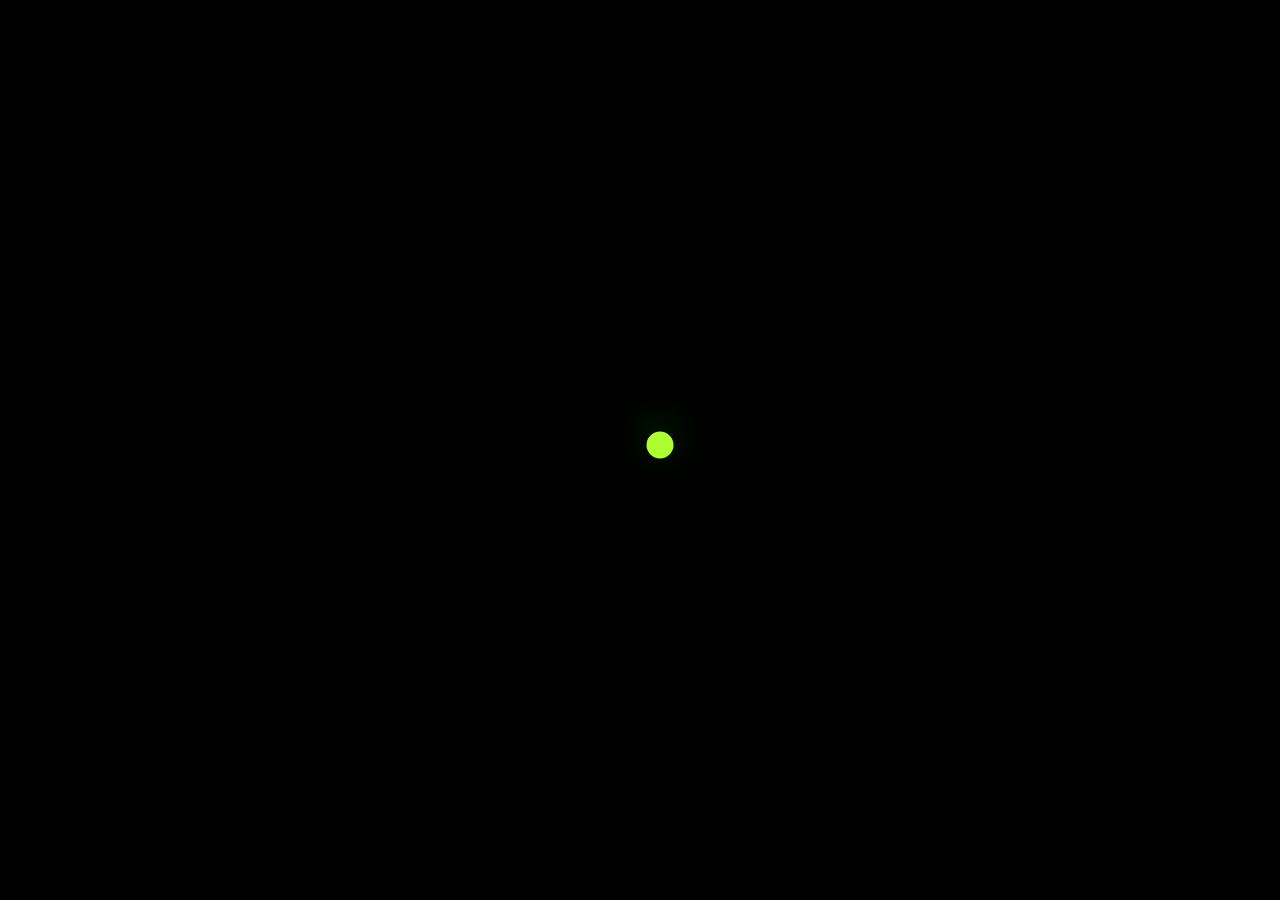
<file: tour.html>
<!DOCTYPE html>
<html lang="">
<head>
    <meta charset="utf-8">
    <meta name="viewport" content="width=device-width, initial-scale=1.0">
    <link rel="stylesheet" href="styles.css">
    <link rel="stylesheet" href="blobs.css">
    <script src="app.js"></script>
    <title>THE FROGS</title>
    <link href="https://fonts.googleapis.com/css?family=UnifrakturMaguntia" rel="stylesheet">
</head>

<body onload="myFunction()">
   <div id="loader">
       <div class="blobs">
	    <div class="blob-center"></div>
	    <div class="blob"></div>
	    <div class="blob"></div>
	    <div class="blob"></div>
	    <div class="blob"></div>
	    <div class="blob"></div>
	    <div class="blob"></div>
      </div>
   </div>
    <div id="newsBar" class="animate-bottom"><p id="demo"></p></div>
    <div id="content" class="animate-bottom">   
        <div id="topNav">
            <a href="#" class="float-tl">TOUR</a>
            <div id="logo-holder">
               <a href="index.html">
                   <img src="noun_Frog_1568429.png" alt="">
                   <p>TOUR </p>
               </a>
            </div>
            <a href="#" class="float-tr">SHOP</a>
        </div>
        
        <div class="tour-wrap">
            <div class="tour-row">
                <div class="t-date">AUG 16</div><div class="t-city">HELSINKI, FINLAND</div><div class="t-venue">BLADEE'S HOUSE</div><div class="buy">BUY</div>
            </div>
            <div class="tour-row">
                <div class="t-date">AUG 18</div><div class="t-city">MITO, JAPAN</div><div class="t-venue">FOOD OFF</div><div class="buy">BUY</div>
            </div>
            <div class="tour-row">
                <div class="t-date">AUG 24</div><div class="t-city">TOKYO, JAPAN</div><div class="t-venue">G-STAR SHIBUYA</div><div class="buy">BUY</div>
            </div>
            <div class="tour-row">
                <div class="t-date">AUG 30</div><div class="t-city">ODAIBA, JAPAN</div><div class="t-venue">DIVER CITY</div><div class="buy">BUY</div>
            </div>
            <div class="tour-row">
                <div class="t-date">SEP 3</div><div class="t-city">NAOSHIMA, JAPAN</div><div class="t-venue">KUSAMA PUMPKIN</div><div class="buy">BUY</div>
            </div>
            <div class="tour-row">
                <div class="t-date">SEP 8</div><div class="t-city">MITO, JAPAN</div><div class="t-venue">SHIMOONO ELEMENTARY</div><div class="buy">BUY</div>
            </div>
            <div class="tour-row">
                <div class="t-date">SEP 16</div><div class="t-city">MITO, JAPAN</div><div class="t-venue">INARI DAI NI ELEMENTARY</div><div class="buy">BUY</div>
            </div>
            <div class="tour-row">
                <div class="t-date">SEP 18</div><div class="t-city">MITO, JAPAN</div><div class="t-venue">GUSTO PARKING LOT</div><div class="buy">BUY</div>
            </div>
            <div class="tour-row">
                <div class="t-date">SEP 24</div><div class="t-city">COSTA RICA</div><div class="t-venue">JUNGLE</div><div class="buy">BUY</div>
            </div>
            <div class="tour-row">
                <div class="t-date">OCT 25</div><div class="t-city">RSM, CA</div><div class="t-venue">KYLE'S GARAGE</div><div class="buy">BUY</div>
            </div>
        </div>
        
        <div id="reg-bottomNav">
            <a href="#" class="float-bl">MUSIC</a>
            <a href="#" class="float-br">VIDEO</a>
        </div>
    </div>
</body>
</html>
</file>
<file: styles.css>
* {
    box-sizing: border-box;
}

#loader {
    position: absolute;
    left: 50%;
    top: 50%;
    z-index: 1;
    width: 150px;
    height: 150px;
    margin: -155px 0 0 -130px;
    width: 80px;
    height: 80px;
    background-color: black;
}

body {
    background-color: black;
    margin: 0;
    font-family: sans-serif;
    overflow: hidden;
}

/* width */
::-webkit-scrollbar {
    width: 20px;
}

/* Track */
::-webkit-scrollbar-track {
    border-radius: 10px;
}

/* Handle */
::-webkit-scrollbar-thumb {
    background: black; 
}

a {
    color: black;
    text-decoration: none;
}

video {
    position: absolute;
    top: 50%;
    left: 50%;
    transform: translate(-50%, -50%);
    min-width: 100%;
    min-height: 100%;
    width: auto;
    height: auto;
    z-index: -1;
}

#content {
    display: none;
    position: relative;
    z-index: 2;
    height: calc(100vh - 35px);
    background-color: black;
    background-size: cover;
    justify-content: center;
}

#main-content-wrap {
    margin: auto;
}

.content-info {
    color: #FFF;
    align-self: center;
    max-width: 1000px;
    height: 70vh;
    background-color: rgba(38, 38, 38, .9);
    overflow: scroll;
    overflow-x: hidden;
    margin-top: 3em;
    border-radius: px;
}


#news-title {
    font-family: courier;
    text-align: center;
    font-weight: 100;
    font-size: 24px;
}

.news-card {
    width: 90%;
    margin: 0 auto;
    margin-bottom: 12px;
    display: flex;
    font-family: courier;
}

.news-info {
    display: flex;
    flex-direction: column;
    justify-content: center;
}

.news-card img {
    width: 40%;
    align-self: center;
    padding: 1em;
    padding-right: 1.5em;
    
}

.news-info h3 {
    margin: 0 0 12px; 0;
    font-weight: 100;
}

.news-info h5 {
    margin: 0 0 8px 0;
}

.news-info p {
    font-size: 14px;
    margin: 0 0 12px 0;
}

.news-link {
   color: greenyellow;
}

#newsBar {
    width: 100%;
    height: 45px;
    font-family: courier;
    font-size: 20px;
    color: black;
    letter-spacing: 1px;
    font-weight: 100;
    display: none;
    justify-content: center;
    align-items: center;
    background-color: greenyellow;
    clear: both;
    z-index: 3;
    text-align: center;
}

#topNav {
    position: fixed;
    display: flex;
    justify-content: space-between;
    width: 100%;
    z-index: 4;
}

#topNav img {
    max-width: 70px;
    align-self: center;
}

#logo-holder {
    justify-content: center;
    align-items: center;
    display: flex;
    flex-direction: column;
    margin-top: -30px;
    text-align: center;
}

#logo-holder p {
    font-family: 'UnifrakturMaguntia', cursive;
    text-align: center;
    color: greenyellow;
    font-size: 27px;
    padding: 0;
    margin: 0;
    margin-top: -12px;
    align-self: center;
}

#bottomNav {
    position: fixed;
    bottom: 0;
    width: 100%;
    display: flex;
    justify-content: space-between;
}

#topNav a,
#bottomNav a{
    font-family: courier;
    color: #FFF;
    font-size: 23px;
    padding: 1em;
}

#bottomNav a {
    color: black;
}

@keyframes spin {
    0% {transform: rotate(0deg);}
    100% {transform: rotate(360deg);}
}

.animate-bottom {
  position: relative;
  animation-name: animatebottom;
  animation-duration: 1s;
}

.float-bl {
  position: relative;
  animation-name: float-bl;
  animation-duration: 1s;
}

.float-br {
  position: relative;
  animation-name: float-br;
  animation-duration: 1s;
}

.float-tl {
  position: relative;
  animation-name: float-tl;
  animation-duration: 1s;
}

.float-tr {
  position: relative;
  animation-name: float-tr;
  animation-duration: 1s;
}

@keyframes float-bl {
  from{transform: translate(-2em, 2em); opacity:0 } 
  to{transform: translate(0, 0); opacity:1}
}

@keyframes float-br {
  from{transform: translate(2em, 2em); opacity:0 } 
  to{transform: translate(0, 0); opacity:1}
}

@keyframes float-tl {
  from{transform: translate(-2em, -2em); opacity:0 } 
  to{transform: translate(0, 0); opacity:1}
}

@keyframes float-tr {
  from{transform: translate(2em, -2em); opacity:0 } 
  to{transform: translate(0, 0); opacity:1}
}

@keyframes animatebottom { 
  from{  opacity:0 } 
  to{ opacity:1 }
}

/****** TOUR PAGE STYLES ******/

#reg-bottomNav {
    position: fixed;
    bottom: 0;
    width: 100%;
    display: flex;
    justify-content: space-between;
}

#reg-bottomNav a {
    color: #FFF;
    font-family: courier;
    color: #FFF;
    font-size: 23px;
    padding: 1em;
} 

.tour-wrap {
    padding-top: 3em;
    width: 70%;
    max-width: 900px;
    height: 70%;
    margin: auto;
}

.tour-row {
    color: #FFF;
    width: 100%;
    font-family: courier;
    min-height: 39px;
    font-size: 17px;
    line-height: 3em;
}

.t-date,
.t-city,
.t-venue,
.buy {
    display: inline-block;
}

.t-date {
    width: 15%;
}

.t-city {
    width: 31%;
}

.t-venue {
    width: 45%;
}

.buy {
    width: 9%;
    text-align: right;
    color: greenyellow;
}

@media screen and (max-width: 1000px) {
    
    .tour-wrap {
        overflow: scroll;
        width: 100%;
        padding-top: 0;
    }
    
    .tour-row {
        display: flex;
        flex-direction: column;
        justify-content: center;
        align-items: center;
        line-height: 2em;
        margin-bottom: 2em;
    }
    
    .t-date {
        min-width: 100px;
    }
    
    .t-city {
        min-width: 200px;
    }
    
    .t-date,
    .t-city,
    .t-venue,
    .buy {
        text-align: center;
        
    }
}

@media screen and (max-width: 800px) {
    
    video {
        display: none;
    }
    
    #main-content-wrap {
        margin: 0;
    }
    
    #title {
        display: none;
    }
    
    #bottomNav {
        background-color: black;
    }
    
    #bottomNav a {
        color: #FFF;
    }
    
    #logo-holder {
        margin-top: 12px;
    }
    
    #logo-holder p {
        display: none;
    }
    
    .news-card h3,
    .news-link{
        text-align: center;
    }
    
    .news-card h5 {
        margin-top: 12px;
        color: greenyellow;
    }
    
    .news-card {
        margin-bottom: 2em;
    }
    
    .news-card img {
        min-width: 200px;
    }
    
    .content-info {
        width: 95%;
        background-color: black;
        margin: 0 auto;
        margin-top: 4em;
        height: 80%;
    }
    
    #topNav {
        background-color: black;
        height: 50px
        
    }
    
    #newsBar {
        font-size: 16px;
    }
    
    ::-webkit-scrollbar {
        display: none;
    }
}

@media screen and (max-width: 500px){
    .news-card {
        display: flex;
        flex-direction: column;
    }
    
    #topNav {
        background-color: black;
        z-index: 5;
    }
    
    .news-card img {
        padding-right: 0;
        min-width: 175px;
    }
    
}
</file>
<file: blobs.css>
svg {
  display: none;
}

.blobs {
  -webkit-filter: url(#goo);
          filter: url(#goo);
  width: 300px;
  height: 300px;
  position: relative;
  overflow: hidden;
  border-radius: 70px;
}
.blobs .blob-center {
  position: absolute;
  background: greenyellow;
  top: 50%;
  left: 50%;
  width: 30px;
  height: 30px;
  -webkit-transform-origin: left top;
          transform-origin: left top;
  -webkit-transform: scale(0.9) translate(-50%, -50%);
          transform: scale(0.9) translate(-50%, -50%);
  -webkit-animation: blob-grow linear 3.4s infinite;
          animation: blob-grow linear 3.4s infinite;
  border-radius: 50%;
  box-shadow: 0 -10px 40px -5px green;
}

.blob {
  position: absolute;
  background: greenyellow;
  top: 50%;
  left: 50%;
  width: 30px;
  height: 30px;
  border-radius: 50%;
  -webkit-animation: blobs ease-out 3.4s infinite;
          animation: blobs ease-out 3.4s infinite;
  -webkit-transform: scale(0.9) translate(-50%, -50%);
          transform: scale(0.9) translate(-50%, -50%);
  -webkit-transform-origin: center top;
          transform-origin: center top;
  opacity: 0;
}
.blob:nth-child(1) {
  -webkit-animation-delay: 0.2s;
          animation-delay: 0.2s;
}
.blob:nth-child(2) {
  -webkit-animation-delay: 0.4s;
          animation-delay: 0.4s;
}
.blob:nth-child(3) {
  -webkit-animation-delay: 0.6s;
          animation-delay: 0.6s;
}
.blob:nth-child(4) {
  -webkit-animation-delay: 0.8s;
          animation-delay: 0.8s;
}
.blob:nth-child(5) {
  -webkit-animation-delay: 1s;
          animation-delay: 1s;
}

@-webkit-keyframes blobs {
  0% {
    opacity: 0;
    -webkit-transform: scale(0) translate(calc(-330px - 50%), -50%);
            transform: scale(0) translate(calc(-330px - 50%), -50%);
  }
  1% {
    opacity: 1;
  }
  35%,65% {
    opacity: 1;
    -webkit-transform: scale(0.9) translate(-50%, -50%);
            transform: scale(0.9) translate(-50%, -50%);
  }
  99% {
    opacity: 1;
  }
  100% {
    opacity: 0;
    -webkit-transform: scale(0) translate(calc(330px - 50%), -50%);
            transform: scale(0) translate(calc(330px - 50%), -50%);
  }
}

@keyframes blobs {
  0% {
    opacity: 0;
    -webkit-transform: scale(0) translate(calc(-330px - 50%), -50%);
            transform: scale(0) translate(calc(-330px - 50%), -50%);
  }
  1% {
    opacity: 1;
  }
  35%,65% {
    opacity: 1;
    -webkit-transform: scale(0.9) translate(-50%, -50%);
            transform: scale(0.9) translate(-50%, -50%);
  }
  99% {
    opacity: 1;
  }
  100% {
    opacity: 0;
    -webkit-transform: scale(0) translate(calc(330px - 50%), -50%);
            transform: scale(0) translate(calc(330px - 50%), -50%);
  }
}
@-webkit-keyframes blob-grow {
  0%,  39% {
    -webkit-transform: scale(0) translate(-50%, -50%);
            transform: scale(0) translate(-50%, -50%);
  }
  40%, 42% {
    -webkit-transform: scale(1, 0.9) translate(-50%, -50%);
            transform: scale(1, 0.9) translate(-50%, -50%);
  }
  43%, 44% {
    -webkit-transform: scale(1.2, 1.1) translate(-50%, -50%);
            transform: scale(1.2, 1.1) translate(-50%, -50%);
  }
  45%, 46% {
    -webkit-transform: scale(1.3, 1.2) translate(-50%, -50%);
            transform: scale(1.3, 1.2) translate(-50%, -50%);
  }
  47%, 48% {
    -webkit-transform: scale(1.4, 1.3) translate(-50%, -50%);
            transform: scale(1.4, 1.3) translate(-50%, -50%);
  }
  52% {
    -webkit-transform: scale(1.5, 1.4) translate(-50%, -50%);
            transform: scale(1.5, 1.4) translate(-50%, -50%);
  }
  54% {
    -webkit-transform: scale(1.7, 1.6) translate(-50%, -50%);
            transform: scale(1.7, 1.6) translate(-50%, -50%);
  }
  58% {
    -webkit-transform: scale(1.8, 1.7) translate(-50%, -50%);
            transform: scale(1.8, 1.7) translate(-50%, -50%);
  }
  68%, 70% {
    -webkit-transform: scale(1.7, 1.5) translate(-50%, -50%);
            transform: scale(1.7, 1.5) translate(-50%, -50%);
  }
  78% {
    -webkit-transform: scale(1.6, 1.4) translate(-50%, -50%);
            transform: scale(1.6, 1.4) translate(-50%, -50%);
  }
  80%, 81% {
    -webkit-transform: scale(1.5, 1.4) translate(-50%, -50%);
            transform: scale(1.5, 1.4) translate(-50%, -50%);
  }
  82%, 83% {
    -webkit-transform: scale(1.4, 1.3) translate(-50%, -50%);
            transform: scale(1.4, 1.3) translate(-50%, -50%);
  }
  84%, 85% {
    -webkit-transform: scale(1.3, 1.2) translate(-50%, -50%);
            transform: scale(1.3, 1.2) translate(-50%, -50%);
  }
  86%, 87% {
    -webkit-transform: scale(1.2, 1.1) translate(-50%, -50%);
            transform: scale(1.2, 1.1) translate(-50%, -50%);
  }
  90%, 91% {
    -webkit-transform: scale(1, 0.9) translate(-50%, -50%);
            transform: scale(1, 0.9) translate(-50%, -50%);
  }
  92%, 100% {
    -webkit-transform: scale(0) translate(-50%, -50%);
            transform: scale(0) translate(-50%, -50%);
  }
}
@keyframes blob-grow {
  0%,  39% {
    -webkit-transform: scale(0) translate(-50%, -50%);
            transform: scale(0) translate(-50%, -50%);
  }
  40%, 42% {
    -webkit-transform: scale(1, 0.9) translate(-50%, -50%);
            transform: scale(1, 0.9) translate(-50%, -50%);
  }
  43%, 44% {
    -webkit-transform: scale(1.2, 1.1) translate(-50%, -50%);
            transform: scale(1.2, 1.1) translate(-50%, -50%);
  }
  45%, 46% {
    -webkit-transform: scale(1.3, 1.2) translate(-50%, -50%);
            transform: scale(1.3, 1.2) translate(-50%, -50%);
  }
  47%, 48% {
    -webkit-transform: scale(1.4, 1.3) translate(-50%, -50%);
            transform: scale(1.4, 1.3) translate(-50%, -50%);
  }
  52% {
    -webkit-transform: scale(1.5, 1.4) translate(-50%, -50%);
            transform: scale(1.5, 1.4) translate(-50%, -50%);
  }
  54% {
    -webkit-transform: scale(1.7, 1.6) translate(-50%, -50%);
            transform: scale(1.7, 1.6) translate(-50%, -50%);
  }
  58% {
    -webkit-transform: scale(1.8, 1.7) translate(-50%, -50%);
            transform: scale(1.8, 1.7) translate(-50%, -50%);
  }
  68%, 70% {
    -webkit-transform: scale(1.7, 1.5) translate(-50%, -50%);
            transform: scale(1.7, 1.5) translate(-50%, -50%);
  }
  78% {
    -webkit-transform: scale(1.6, 1.4) translate(-50%, -50%);
            transform: scale(1.6, 1.4) translate(-50%, -50%);
  }
  80%, 81% {
    -webkit-transform: scale(1.5, 1.4) translate(-50%, -50%);
            transform: scale(1.5, 1.4) translate(-50%, -50%);
  }
  82%, 83% {
    -webkit-transform: scale(1.4, 1.3) translate(-50%, -50%);
            transform: scale(1.4, 1.3) translate(-50%, -50%);
  }
  84%, 85% {
    -webkit-transform: scale(1.3, 1.2) translate(-50%, -50%);
            transform: scale(1.3, 1.2) translate(-50%, -50%);
  }
  86%, 87% {
    -webkit-transform: scale(1.2, 1.1) translate(-50%, -50%);
            transform: scale(1.2, 1.1) translate(-50%, -50%);
  }
  90%, 91% {
    -webkit-transform: scale(1, 0.9) translate(-50%, -50%);
            transform: scale(1, 0.9) translate(-50%, -50%);
  }
  92%, 100% {
    -webkit-transform: scale(0) translate(-50%, -50%);
            transform: scale(0) translate(-50%, -50%);
  }
}
</file>
